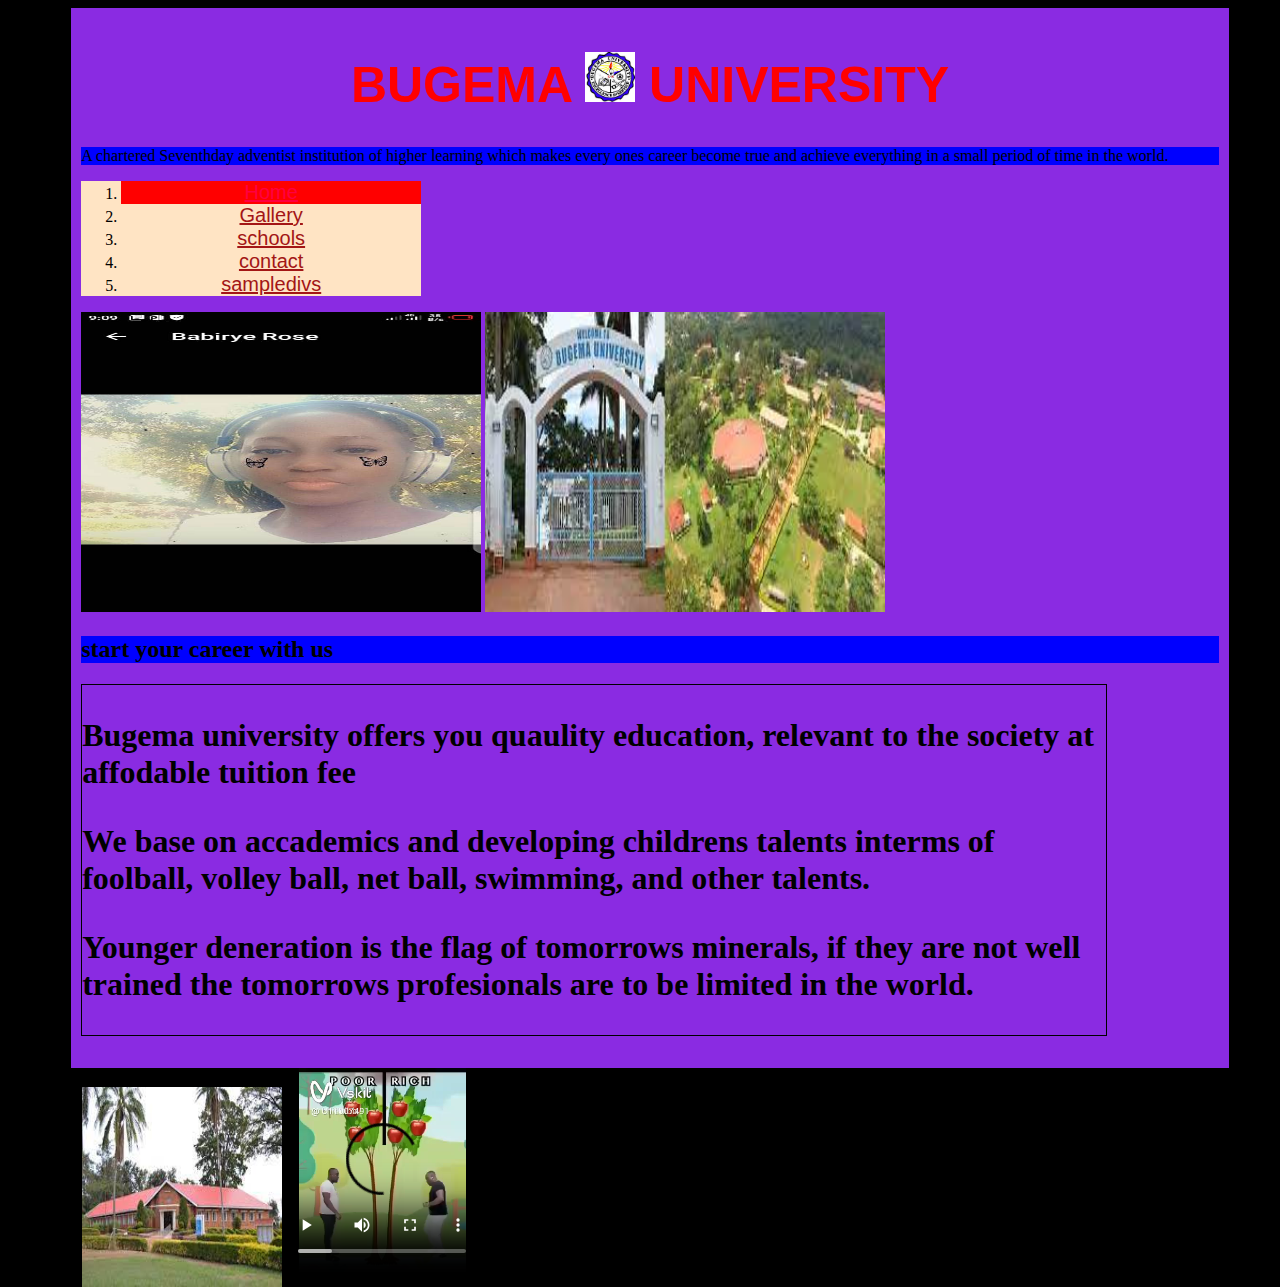
<file: index.html>
<!DOCTYPE html>
<html lang="en">
<head>
    <meta charset="UTF-8">
    <meta http-equiv="X-UA-Compatible" content="IE=edge">
    <meta name="viewport" content="width=device-width, initial-scale=1.0">
    <title>HOME</title>
    <link rel="stylesheet" href="CSS FILES/Generalstyles.css">
</head>
<body class="BA">
<div class="maindiv">
    <h1 id="h1styles">BUGEMA <img src="IMAGES/LG.png" alt="" style="width:50px ; height:50px; color: aqua;"> UNIVERSITY</h1>
    <p class="pstyle">A chartered Seventhday adventist institution of higher learning which makes every ones career become true and achieve everything in a small period of time in the world.</p>
    
    <ul>
        <li><a href="index.html" class="active">Home</a></li>
        <li><a href="Gallery.html">Gallery</a></li>
        <li><a href="Schools.html">schools</a></li>
        <li><a href="contact.html">contact</a></li>
        <li><a href="sampledivs.html">sampledivs</a></li>
    </ul>
    <img class="im" src="IMAGES/ph.jpg" alt="">
    <img class="im" src="IMAGES/hhh.jpg" alt="">
    <h2 class="pstyle">start your career with us</h2>
    <h1 class="innerdiv">
    <p>Bugema university offers you quaulity education, relevant to the society at affodable tuition fee </p>
    <p>We base on accademics and developing childrens talents interms of foolball, volley ball, net ball, swimming, and other talents.</p>
    <p>Younger deneration is the flag of tomorrows minerals, if they are not well trained the tomorrows profesionals are to be limited in the world.</p>
    <img class="sideimg" src="IMAGES/ttt.jpg" alt="">
     </h1>
</div>
<video src="Media/vd.mp4" controls style="width: 200px; height: 205px;"></video>
</body>
</html>
</file>
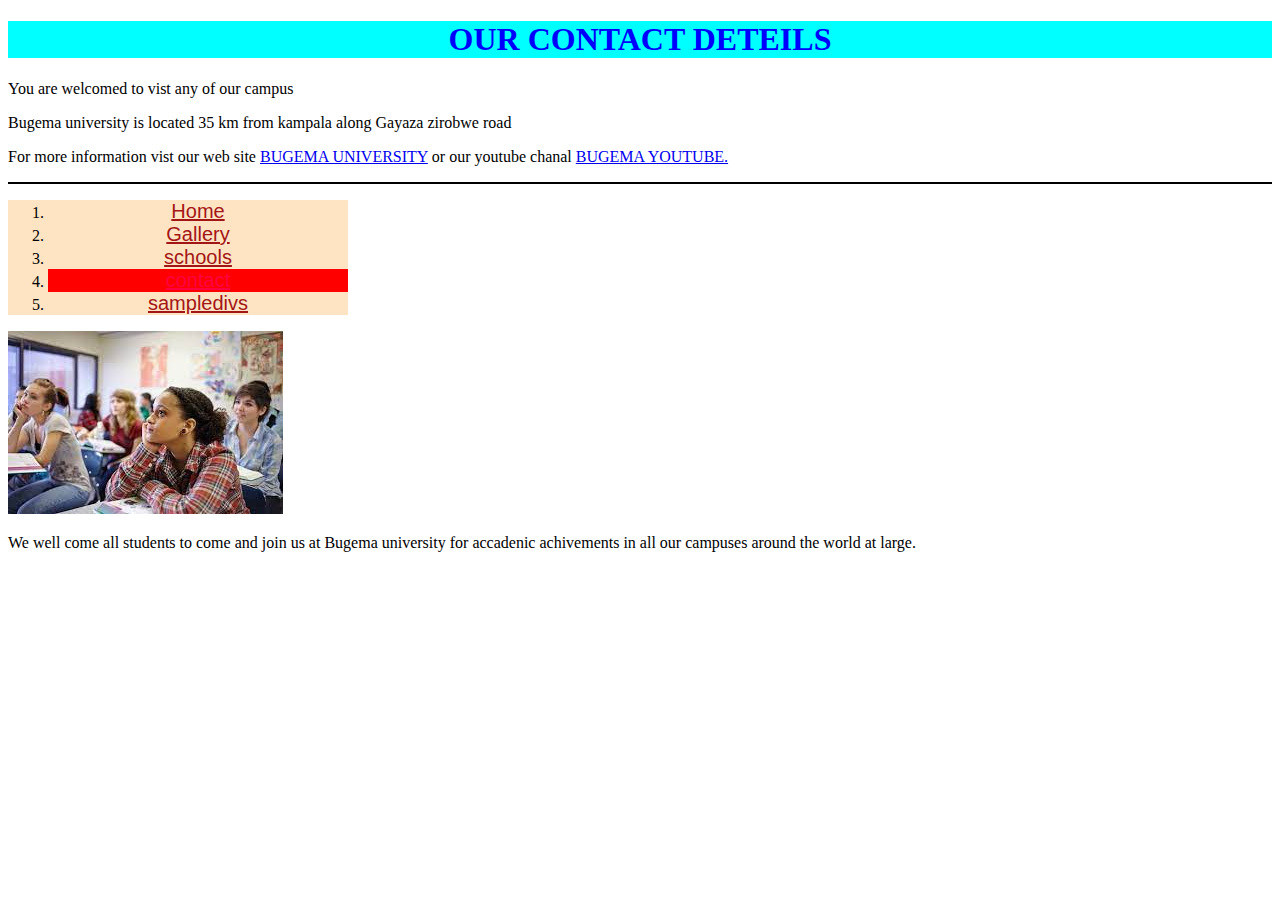
<file: contact.html>
<!DOCTYPE html>
<html lang="en">
<head>
    <meta charset="UTF-8">
    <meta http-equiv="X-UA-Compatible" content="IE=edge">
    <meta name="viewport" content="width=device-width, initial-scale=1.0">
    <title>Our Contacts</title>
    <link rel="stylesheet" href="CSS FILES/Generalstyles.css">
</head>
<body>
    <h1 style="text-align:center; size:20px; color:blue; background-color:aqua">OUR CONTACT DETEILS</h1>
    <div class="xx">
    <p>You are welcomed to vist any of our campus</p>
    <p>Bugema university is located 35 km from kampala along Gayaza zirobwe road</p>
    <p>For more information vist our web site <a href="https://elearning.bugemauniv.ac.ug/">BUGEMA UNIVERSITY</a > or our youtube chanal <a href="https://www.youtube.com/watch?v=uadddadon-M">BUGEMA YOUTUBE.</a> </p>
    </div>
    <hr color="black">
    <ul>
        <li><a href="index.html">Home</a></li>
        <li><a href="Gallery.html">Gallery</a></li>
        <li><a href="Schools.html">schools</a></li>
        <li><a href="contact.html" class="active">contact</a></li>
        <li><a href="sampledivs.html">sampledivs</a></li>
    </ul>
    <img src="IMAGES/mmm.jpg" alt="">
    <p>We well come all students to come and join us at Bugema university for accadenic achivements in all our campuses around the world at large.</p>
    
</body>
</html>
</file>
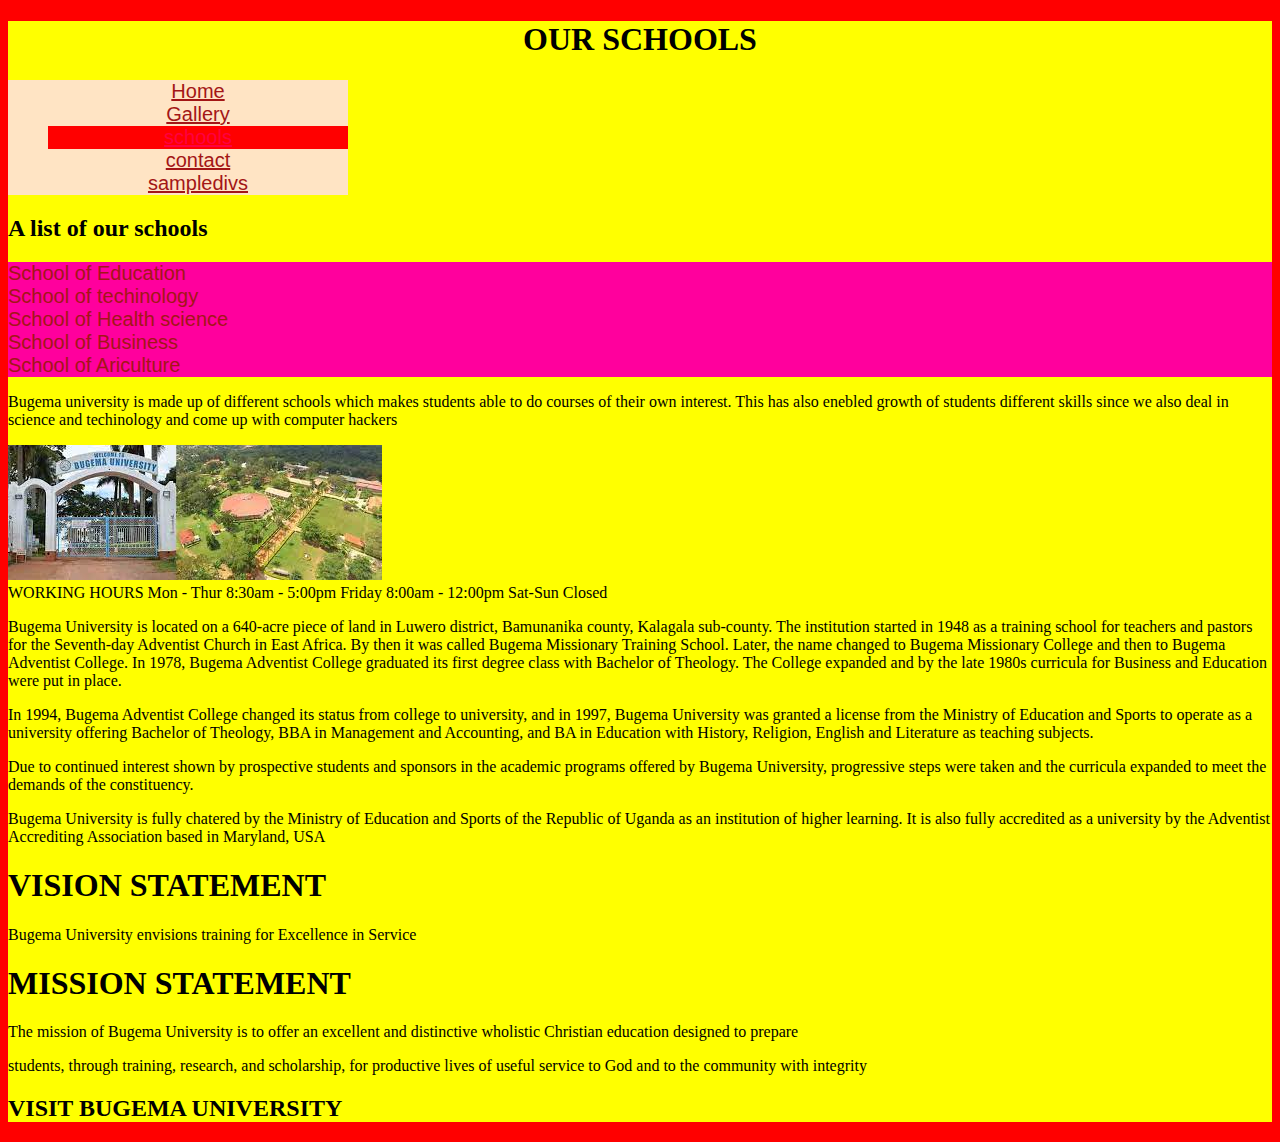
<file: Schools.html>
<!DOCTYPE html>
<html lang="en">
<head>
    <meta charset="UTF-8">
    <meta http-equiv="X-UA-Compatible" content="IE=edge">
    <meta name="viewport" content="width=device-width, initial-scale=1.0">
    <title>Our Schools</title>
    <link rel="stylesheet" href="CSS FILES/Generalstyles.css">
</head>
<div style="background-color: yellow;">
<body style="background-color:red;">
    <h1 style="text-align: center;">OUR SCHOOLS</h1>
    <ul id="liststyle">
        <li><a href="index.html">Home</a></li>
        <li><a href="Gallery.html">Gallery</a></li>
        <li><a href="Schools.html" class="active">schools</a></li>
        <li><a href="contact.html">contact</a></li>
        <li><a href="sampledivs.html">sampledivs</a></li>
    </ul>
    <h2>
        A list of our schools
    </h2>
    <ou class="ou">
        <li><a>School of Education</a></li>
        <li><a>School of techinology</a></li>
        <li><a>School of Health science</a></li>
        <li><a>School of Business</a></li>
        <li><a>School of Ariculture</a></li>
        </ou>
        <p>Bugema university is made up of different schools which makes students able to do courses of their own interest. This has also enebled growth of students different skills since we also deal in science and techinology and come up with computer hackers </p>
        <img src="IMAGES/hhh.jpg" alt="">
    <div>
        WORKING HOURS
Mon - Thur 8:30am - 5:00pm
Friday 8:00am - 12:00pm
Sat-Sun Closed

<p>Bugema University is located on a 640-acre piece of land in Luwero district, Bamunanika county, Kalagala sub-county. The institution started in 1948 as a training school for teachers and pastors for the Seventh-day Adventist Church in East Africa. By then it was called Bugema Missionary Training School. Later, the name changed to Bugema Missionary College and then to Bugema Adventist College.  In 1978, Bugema Adventist College graduated its first degree class with Bachelor of Theology. The College expanded and by the late 1980s curricula for Business and Education were put in place.</p>
<p>In 1994, Bugema Adventist College changed its status from college to university, and in 1997, Bugema University was granted a license from the Ministry of Education and Sports to operate as a university offering Bachelor of Theology, BBA in Management and Accounting, and BA in Education with History, Religion, English and Literature as teaching subjects.</p>
<p>Due to continued interest shown by prospective students and sponsors in the academic programs offered by Bugema University, progressive steps were taken and the curricula expanded to meet the demands of the constituency.</p>
<p>Bugema University is fully chatered by the Ministry of Education and Sports of the Republic of Uganda as an institution of higher learning.  It is also fully accredited as a university by the Adventist Accrediting Association based in Maryland, USA </p>
<h1>VISION STATEMENT</h1>
<p>Bugema University envisions training for Excellence in Service</p>
<h1>MISSION STATEMENT</h1>
<p>The mission of Bugema University is to offer an excellent and distinctive wholistic Christian education designed to prepare</p>
<p>students, through training, research, and scholarship, for productive lives of useful service to God and to the community with integrity</p>

<h2>VISIT BUGEMA UNIVERSITY</h2>
    </div>
</body>
</div>
</html>
</file>
<file: CSS FILES/Generalstyles.css>
#{
    font-family: Verdana;
    color: blueviolet;
    background-color: aqua;

}
#h1styles{
    color: red;
    font-family: Arial, Helvetica, sans-serif;
    text-align: center;
    font-size: 50px;
}
#liststyle{
    list-style-type: none;
    text-decoration: none;

}
.pstyle{
    font-weight: 300px;
    background-color: blue;
   /* font-style: italic;*/
}
.maindiv{
    background-color: blueviolet;
    width: 90%;
    margin-left: 5%;
    padding: 10px;
}.im{
    width: 400px;
    height: 300px;
}
.sideimg{
    width: 200px;
    height: 200px;
    float: left;
    margin-top: 5%;
}
.innerdiv{
    width:90%;
    height: 90%;
    border: 1px solid black;
    float: ;
}
.BA{
    background-color: black;
}
div.sample{
    background-color: purple;
    width: 200px;
    height: 200px;
    float: left;
    
    
}
div.x{
    background-color: aqua;
    width: 200px;
    height: 200px;
    float: left;
    margin-left: 10px;

    

}
div.z{
    background-color: blue;
    width: 200px;
    height: 200px;
    margin-left: 10px;
    float: left;
    

}
.img{
    width: 20%;
    height: 15%;
    float: right;
    margin-bottom: 10px;
}
div.p{
    border: 4px;
    margin-bottom: 10px;
    padding: 20px;
    margin-right: 7px;
}
ul{
    background-color: bisque;
    width: 300px;
    list-style-type: nono;
    padding: o;
    text-align: center;
}
li a {
    color: rgb(163, 22, 22);
    text-decoration: non;
    text-align: center;
    font-family: Verdana, Geneva, Tahoma, sans-serif;
    font-size: 20px;
    


}
li a:hover{
   background-color:rgb(126, 92, 28) ;
   color: rgb(43, 255, 0);
}
.active{
    background-color: red;
    color: rgb(255, 0, 64);
    display: block;
}
div.parent{
    width: 70%;
    float: right;
}
div.p{
    margin: 50px;
    border: 5px; 
    border: solid;
}
.b{
    background-color: rgb(238, 25, 185);
}
div.c{
    float: left;
    margin-top: 2px;
    margin-right: 4px;
}
Contact
div.xx{
    background-color: rgb(217, 255, 0);
}
div.jj{
    color:rgb(225, 0, 255) ;
    display: inline-flex;
    margin-left: 10px;
}
.ou{
    background-color: rgb(255, 0, 157);
    display: block;
}
.SS{
    background-repeat: no-repeat;
    background-size: cover;
}
</file>
